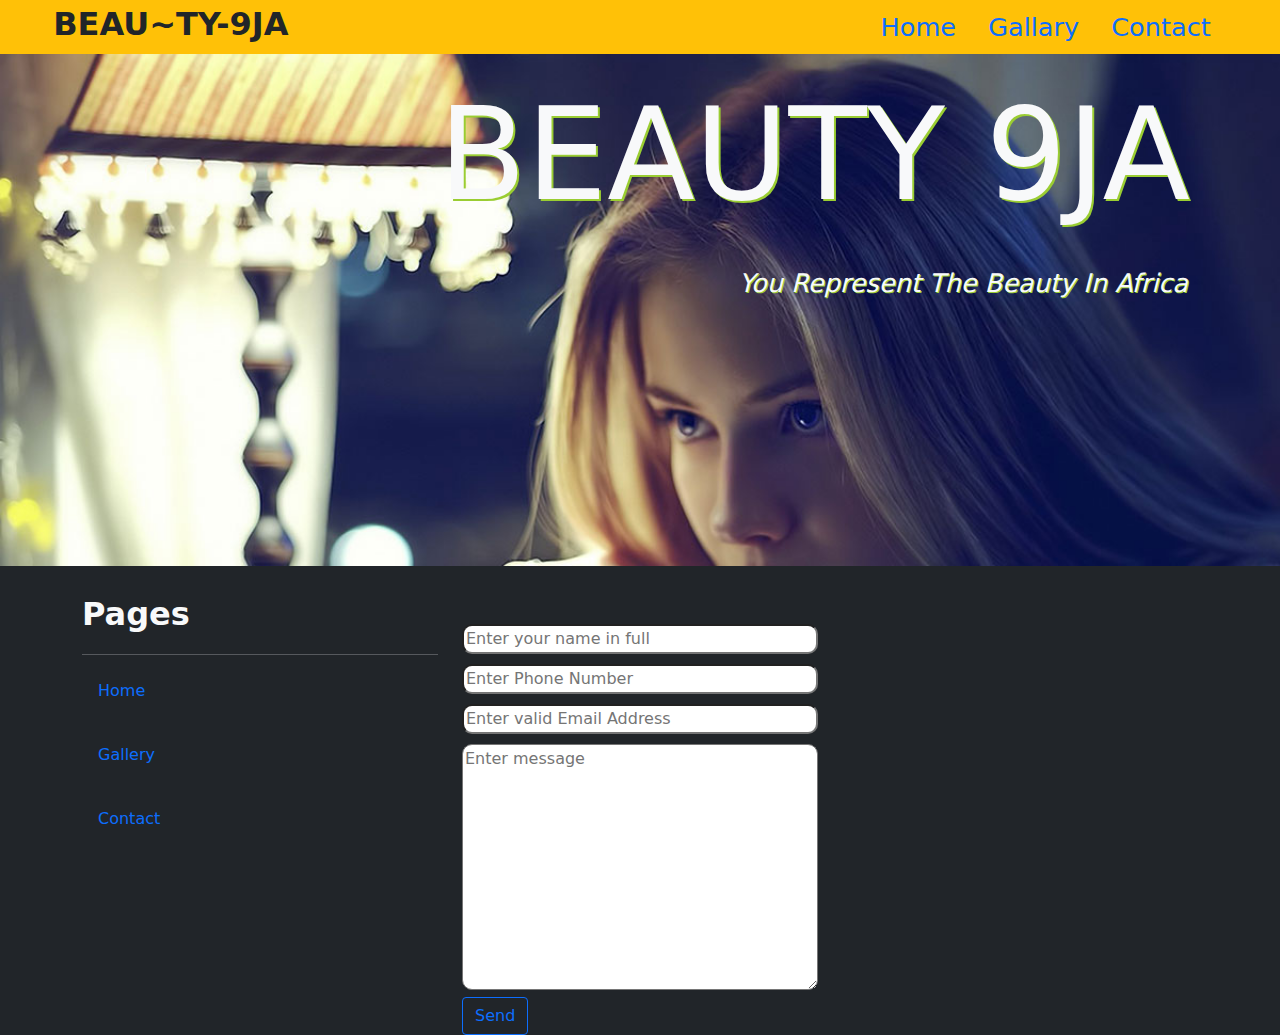
<file: index.html>
<!DOCTYPE html>
<html lang="en">

<head>
    <meta charset="UTF-8">
    <meta http-equiv="X-UA-Compatible" content="IE=edge">
    <meta name="viewport" content="width=device-width, initial-scale=1.0">
    <title>BEAUTY 9JA</title>
    <link rel="stylesheet" href="./css/all.min.css">
    <link rel="stylesheet" href="./css/bootstrap.min.css">
    <link rel="stylesheet" href="./css/style.css">
</head>

<body class="bg-danger">

    <ul class="nav bg-warning justify-content-center"> <label for=""><b>BEA<span
                    class="text-dark">U~TY</span>-9JA</b></label>
        <li class="list-item"> <a href="index.html" class="nav-link">Home</a></li>
        <li class="list-item"> <a href="gallery.html" class="nav-link">Gallary</a></li>
        <li class="list-item"> <a href="html.html#contact" class="nav-link">Contact</a></li>

    </ul>

    <div class="body1">
        <div class="container"> <br>
            <h1 class="text-light">BEAUTY 9JA</h1> <br>
            <p class="text-light">You Represent The Beauty In Africa </p>
        </div>

    </div>
    <footer class="bg-dark text-light"> <br>
        <div class="container">
            <div class="row">
                <div class="col-4">
                    <label for="">Pages</label> <br>
                    <hr>
                    <a href="" class="nav-link">Home</a> <br>
                    <a href="" class="nav-link">Gallery</a> <br>
                    <a href="" class="nav-link">Contact</a> <br>
                </div>
                <div class="col-4" id="contact"> <br>
                    <form action="">
                        <input type="text" placeholder="Enter your name in full" required> <br>
                        <input type="text" placeholder="Enter Phone Number" required> <br>
                        <input type="text" placeholder="Enter valid Email Address" required> <br>
                        <textarea name="" id="" cols="30" rows="10" placeholder="Enter message"></textarea>
                        <button type="submit" class="btn btn-outline-primary">Send</button>
                    </form>
                </div>
                <div class="col-4"> <br> <label for=""Business Location></label> <br>
                    <iframe
                        src="https://www.google.com/maps/embed?pb=!1m18!1m12!1m3!1d3963.37685972987!2d3.379306314225416!3d6.59999992410167!2m3!1f0!2f0!3f0!3m2!1i1024!2i768!4f13.1!3m3!1m2!1s0x103b92f833ebe129%3A0x616a155823ad1e96!2s63%20Ikosi%20Road%2C%20Ikosi%20Ketu%20105102%2C%20Lagos!5e0!3m2!1sen!2sng!4v1655905474736!5m2!1sen!2sng"
                        style="border:0;" allowfullscreen="" loading="lazy"
                        referrerpolicy="no-referrer-when-downgrade"></iframe>
                </div>
            </div>
        </div>

    </footer>








    <script src="./js/all.min.js"></script>
    <script src="./js/bootstrap.bundle.min.js.map"></script>
</body>

</html>
</file>
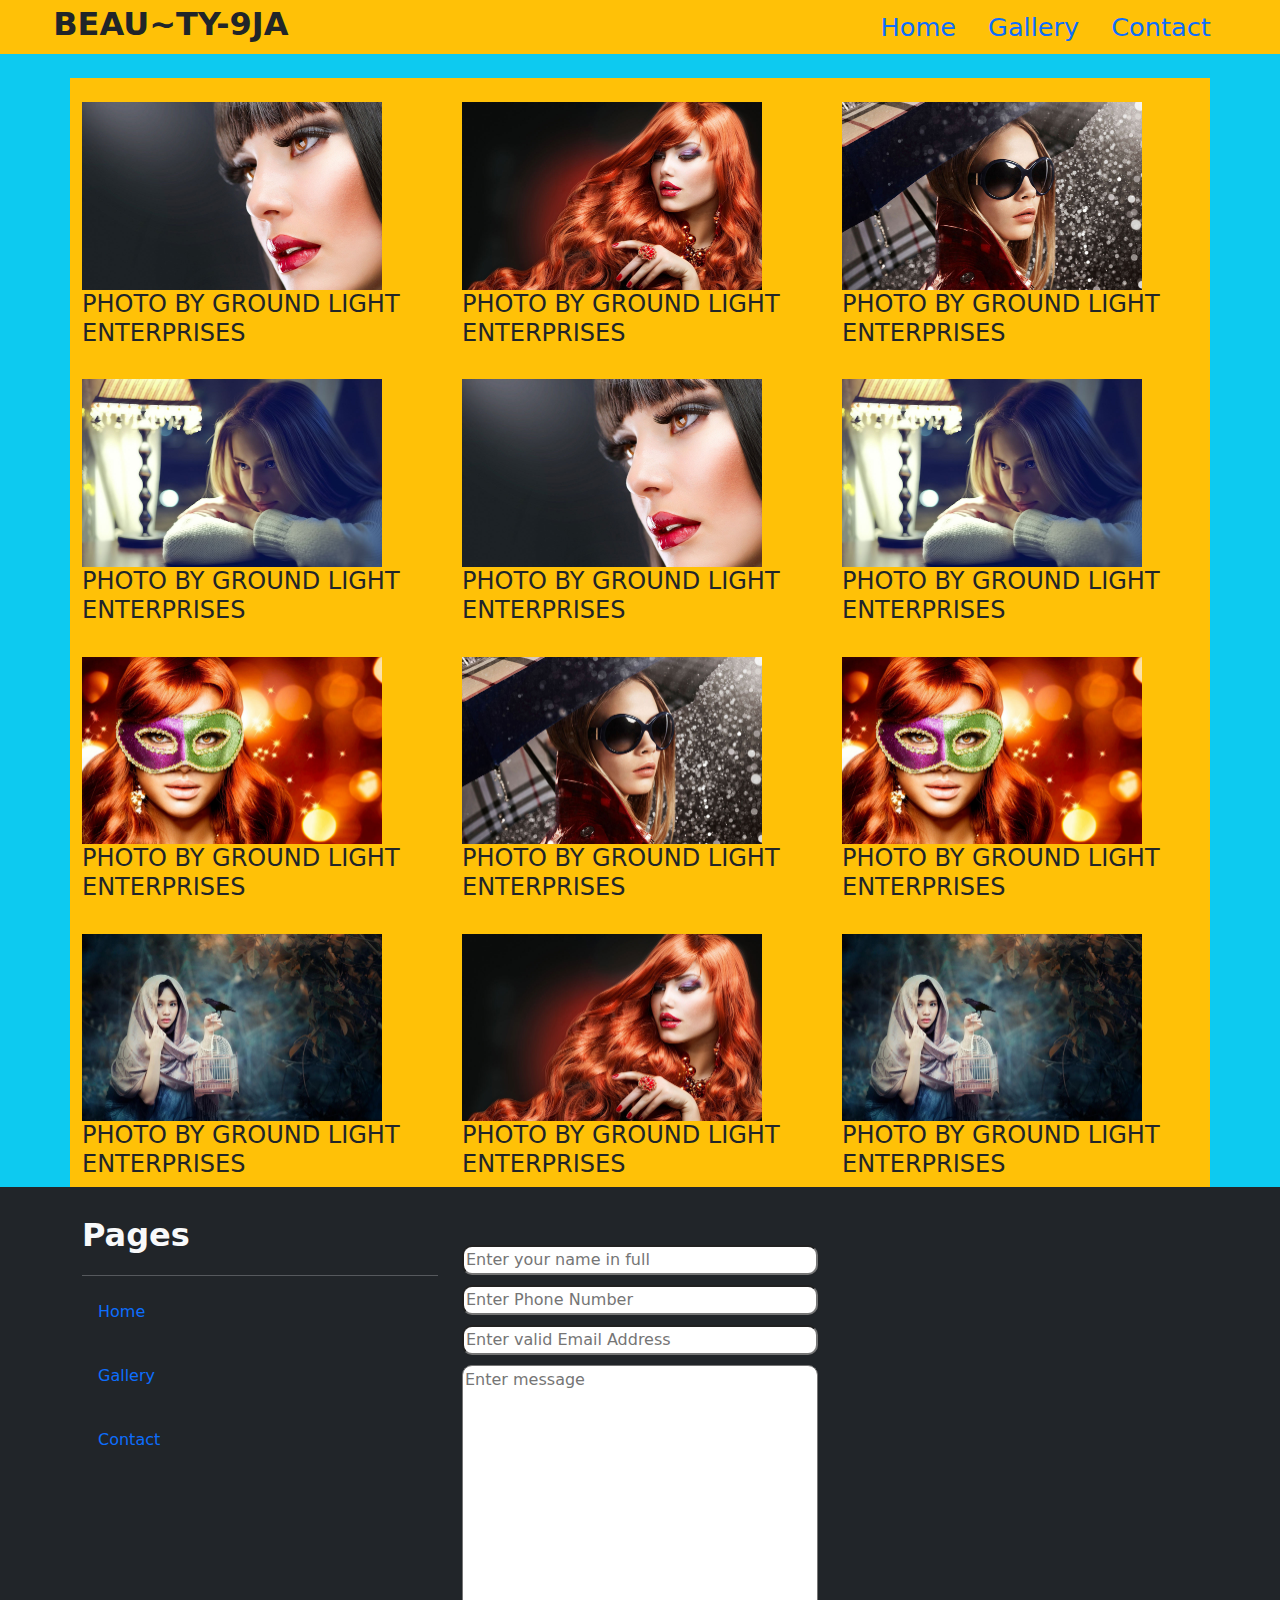
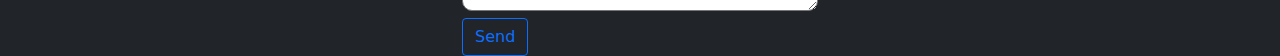
<file: gallery.html>
<!DOCTYPE html>
<html lang="en">

<head>
    <meta charset="UTF-8">
    <meta http-equiv="X-UA-Compatible" content="IE=edge">
    <meta name="viewport" content="width=device-width, initial-scale=1.0">
    <title>BEAUTY 9JA</title>
    <link rel="stylesheet" href="./css/all.min.css">
    <link rel="stylesheet" href="./css/bootstrap.min.css">
    <link rel="stylesheet" href="./css/style.css">
</head>

<body class="bg-danger">

    <ul class="nav bg-warning justify-content-center"> <label for=""><b>BEA<span
                    class="text-dark">U~TY</span>-9JA</b></label>
        <li class="list-item"> <a href="index.html" class="nav-link">Home</a></li>
        <li class="list-item"> <a href="gallery.html" class="nav-link">Gallery</a></li>
        <li class="list-item"> <a href="html.html#contact" class="nav-link">Contact</a></li>

    </ul>


    <div class="container-fluid bg-info "> <br>
        <div class="container">
            <div class="row bg-warning"> <br>
                <div class="col-md-4 col-lg-4"> <br>
                    <a href="./img/1.jpg"><img src="./img/1.jpg" alt=""></a>
                    <h4>PHOTO BY GROUND LIGHT ENTERPRISES</h4>

                </div>
                <div class="col-md-4 col-lg-4"><br>
                    <a href="./img/2.jpg"><img src="./img/2.jpg" alt=""></a>
                    <h4>PHOTO BY GROUND LIGHT ENTERPRISES</h4>
                </div>
                <div class="col-md-4 col-lg-4"><br>
                    <a href="./img/3.jpg"><img src="./img/3.jpg" alt=""></a>
                    <h4>PHOTO BY GROUND LIGHT ENTERPRISES</h4>
                </div>

            </div>
            <div class="row bg-warning"> <br>
                <div class="col-md-4 col-lg-4"><br>
                    <a href="./img/5.jpg"><img src="./img/5.jpg" alt=""></a>
                    <h4>PHOTO BY GROUND LIGHT ENTERPRISES</h4>

                </div>
                <div class="col-md-4 col-lg-4"><br>
                    <a href="./img/1.jpg"><img src="./img/1.jpg" alt=""></a>
                    <h4>PHOTO BY GROUND LIGHT ENTERPRISES</h4>
                </div>
                <div class="col-md-4 col-lg-4"><br>
                    <a href="./img/5.jpg"><img src="./img/5.jpg" alt=""></a>
                    <h4>PHOTO BY GROUND LIGHT ENTERPRISES</h4>
                </div>

            </div>
            <div class="row bg-warning"> <br>
                <div class="col-md-4 col-lg-4"><br>
                    <a href="./img/4.jpg"><img src="./img/4.jpg" alt=""></a>
                    <h4>PHOTO BY GROUND LIGHT ENTERPRISES</h4>

                </div>
                <div class="col-md-4 col-lg-4"><br>
                    <a href="./img/3.jpg"><img src="./img/3.jpg" alt=""></a>
                    <h4>PHOTO BY GROUND LIGHT ENTERPRISES</h4>
                </div>
                <div class="col-md-4 col-lg-4"><br>
                    <a href="./img/4.jpg"><img src="./img/4.jpg" alt=""></a>
                    <h4>PHOTO BY GROUND LIGHT ENTERPRISES</h4>
                </div>

            </div>
            <div class="row bg-warning"> <br>
                <div class="col-md-4 col-lg-4"><br>
                    <a href="./img/6.jpg"><img src="./img/6.jpg" alt=""></a>
                    <h4>PHOTO BY GROUND LIGHT ENTERPRISES</h4>

                </div>
                <div class="col-md-4 col-lg-4"><br>
                    <a href="./img/2.jpg"><img src="./img/2.jpg" alt=""></a>
                    <h4>PHOTO BY GROUND LIGHT ENTERPRISES</h4>
                </div>
                <div class="col-md-4 col-lg-4"><br>
                    <a href="./img/6.jpg"><img src="./img/6.jpg" alt=""></a>
                    <h4>PHOTO BY GROUND LIGHT ENTERPRISES</h4>
                </div>

            </div>

        </div>

    </div>


    <footer class="bg-dark text-light"> <br>
        <div class="container">
            <div class="row">
                <div class="col-4">
                    <label for="">Pages</label> <br>
                    <hr>
                    <a href="" class="nav-link">Home</a> <br>
                    <a href="" class="nav-link">Gallery</a> <br>
                    <a href="" class="nav-link">Contact</a> <br>
                </div>
                <div class="col-4" id="contact"> <br>
                    <form action="">
                        <input type="text" placeholder="Enter your name in full" required> <br>
                        <input type="text" placeholder="Enter Phone Number" required> <br>
                        <input type="text" placeholder="Enter valid Email Address" required> <br>
                        <textarea name="" id="" cols="30" rows="10" placeholder="Enter message"></textarea>
                        <button type="submit" class="btn btn-outline-primary">Send</button>
                    </form>
                </div>
                <div class="col-4"> <br> <label for="" Business Location></label> <br>
                    <iframe
                        src="https://www.google.com/maps/embed?pb=!1m18!1m12!1m3!1d3963.37685972987!2d3.379306314225416!3d6.59999992410167!2m3!1f0!2f0!3f0!3m2!1i1024!2i768!4f13.1!3m3!1m2!1s0x103b92f833ebe129%3A0x616a155823ad1e96!2s63%20Ikosi%20Road%2C%20Ikosi%20Ketu%20105102%2C%20Lagos!5e0!3m2!1sen!2sng!4v1655905474736!5m2!1sen!2sng"
                        style="border:0;" allowfullscreen="" loading="lazy"
                        referrerpolicy="no-referrer-when-downgrade"></iframe>
                </div>
            </div>
        </div>

    </footer>
    <script src="./js/all.min.js"></script>
    <script src="./js/bootstrap.bundle.min.js.map"></script>
</body>

</html>
</file>
<file: css/style.css>
label{
    margin-right: 45vmax;
    font-weight: bolder;
    font-size: 2.5vmax;

}
.nav li a:hover{
    color: green;
}
.nav li a{
    font-size: 2vmax;
}
.body1 {
    background-image: url(../img/5.jpg);
    background-size: cover;
    height: 40vmax;
    
}
.body1 h1{
    font-size: 10vmax;
    text-shadow: 2px 2px yellowgreen;
    text-align: right;
    margin-right: 8px;
}
.body1 p{
    font-size: 2vmax;
    text-shadow: 1px 1px yellowgreen;
    text-align: right;
    font-style: italic;
    margin-right: 10px;
}
.col-4 form input, form textarea{
    width: 100%;
    margin-top: 10px;
    border-radius: 10px;
}
.col-4 iframe{
    width: 100%;
    height: 29vmax;

}
.row img{
    width: 300px;

}
</file>
